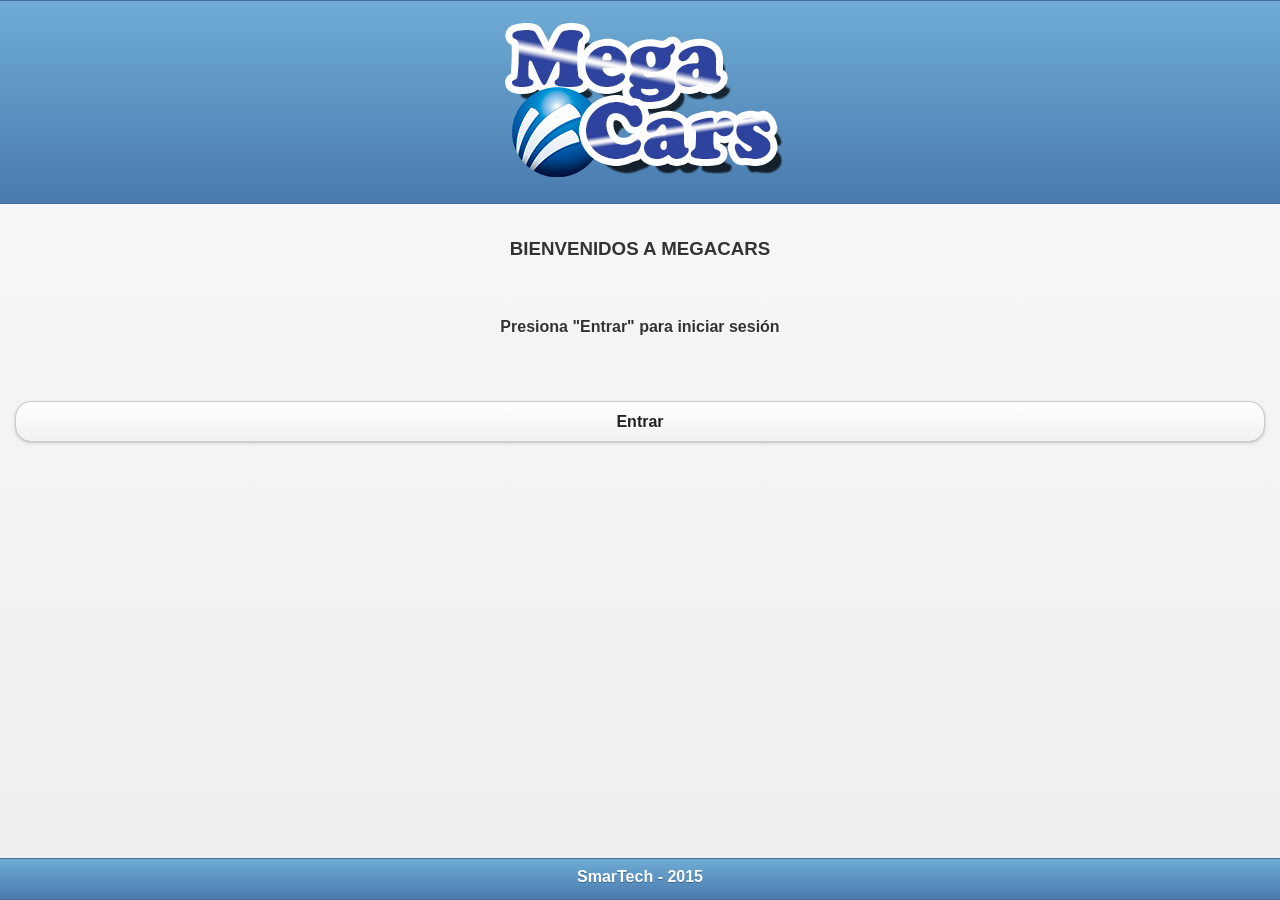
<file: www/index.html>
<!DOCTYPE html> 
<html>
<head>
<meta charset="utf-8">
<title>Aplic. Web de jQuery Mobile</title>
<link href="css/estilo.css" rel="stylesheet" type="text/css"/>
<link href="jquery-mobile/jquery.mobile-1.3.0.min.css" rel="stylesheet" type="text/css"/>
<script src="jquery-mobile/jquery-1.8.3.min.js" type="text/javascript"></script>
<script src="jquery-mobile/jquery.mobile-1.3.0.min.js" type="text/javascript"></script>
<script src="js/login.js"></script>
</head> 
<body> 

<section data-role="page" id="page2">

<div data-role="header" data-theme="b">
	<h1><img class="imagenescalable " src="img/logo_mega.png"  alt=""/></h1>
	</div>
	<div data-role="content">	
		<h3 align="center">BIENVENIDOS A MEGACARS</h3>
        <br />
   		<h4 align="center">Presiona "Entrar" para iniciar sesión</h4>
        <br />
        <br />
        <a href="#login" data-role="button">Entrar</a>
	</div>
		<div data-role="footer" data-theme="b">
		<h3>SmarTech - 2015</h3>
	</div>
</section>

<section id="login" data-role="page">
        <header data-role="header" data-theme="b">
            <h1><img class="imagenescalable " src="img/logo_mega.png"  alt=""/></h1>

        </header>
        <article data-role="content">
            <form id="form_login">
                <div data-role="fieldcontain" class="ui-hide-label">
                    <label for="txtuser">Usuario:</label>
                    <input type="text" name="txtuser" id="txtuser" value="" placeholder="Name" />
                </div>
                <div data-role="fieldcontain" class="ui-hide-label">
                    <label for="txtpassword">Contraseña:</label>
                    <input type="password" name="txtpassword" id="txtpassword" value="" placeholder="Password" />
                </div>
                <input type="button" value="Login" id="btnLogin">
            </form>
             <!--<div id="errorMsg" style="background-color:red;color: #FFFFFF;">Usuario o Contraseña no valida</div>-->
        </article>
    </section>
    <!-- Aqui nuestro dialog con el mensaje de error  -->
    <section id="pageError" data-role="dialog">
        <header data-role="header">
            <h1>Error</h1>
        </header>
        <article data-role="content">
            <p>Usuario o contraseña no valida</p>
            <a href="#" data-role="button" data-rel="back">Aceptar</a>
        </article>
    </section>

</body>
</html>
</file>
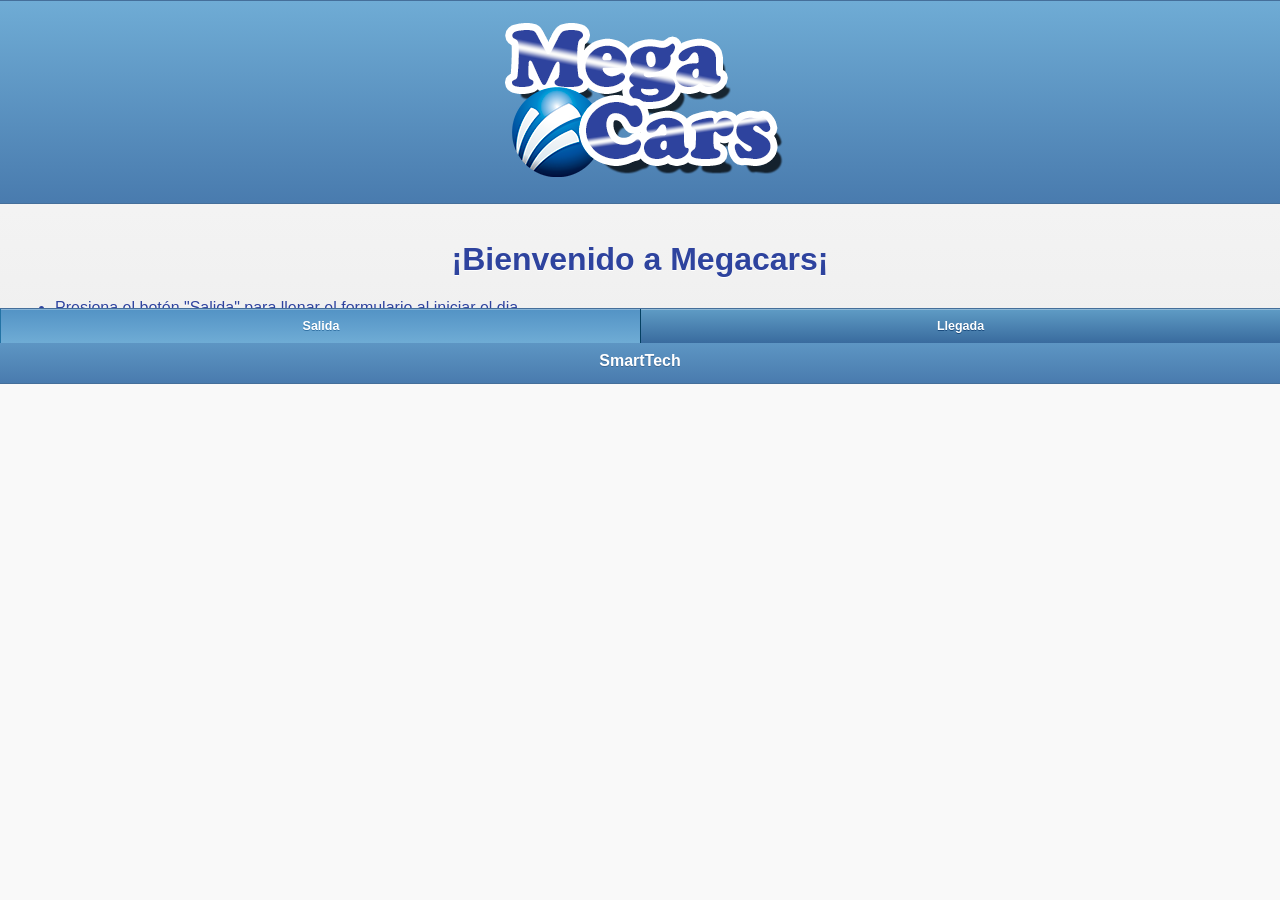
<file: www/otro.html>
<!doctype html>
<html>
<head>
<meta charset="utf-8">
<title>Documento sin título</title>
<link href="css/estilo.css" rel="stylesheet" type="text/css"/>
<link href="jquery-mobile/jquery.mobile-1.3.0.min.css" rel="stylesheet" type="text/css"/>
<script src="jquery-mobile/jquery-1.8.3.min.js" type="text/javascript"></script>
<script src="jquery-mobile/jquery.mobile-1.3.0.min.js" type="text/javascript"></script>


</head>

<body>
    <div id="login" data-role="page">
        <header data-role="header" data-theme="b">
		<h1><img class="imagenescalable " src="img/logo_mega.png"  alt=""/></h1>
            
        </header>
        <div data-role="content">
            <h1 align="center" class="slideup" style="color:#2E439E">¡Bienvenido a Megacars¡</h1>
            <ul>
            	<li class="flip" style="color:#2E439E">Presiona el botón "Salida" para llenar el formulario al iniciar 				el dia</h4>
        	    </li>
                <br />
				<li class="flip" style="color:#2E439E">Presiona el botón "Llegada" para llenar el formulario al finalizar 				el dia</h4>
        	    </li>               
            
            </ul>
        </div>
        
        <div data-role="footer" data-theme="b">
			<div data-role="navbar">
                <ul>
                    <li><a href="#salida" class="ui-btn-active">Salida</a></li>
                    <li><a href="#">Llegada</a></li>

                </ul>
            </div>       
        
        
        <h3>SmartTech</h3>
        </div>
    </div>

<div data-role="page" id="salida">
	<div data-role="header" data-theme="b">
		<h1><img class="imagenescalable " src="img/logo_mega.png"  alt=""/></h1>
	</div>


	<div data-role="content">	
	</div>



	<div data-role="footer" data-theme="b">
		<div data-role="navbar">

			<ul>
				<li><a href="1otro.html" data-icon="back">Atras</a></li>
  			</ul>      
       </div>
	</div>
</div>
</body>
</html>
</file>
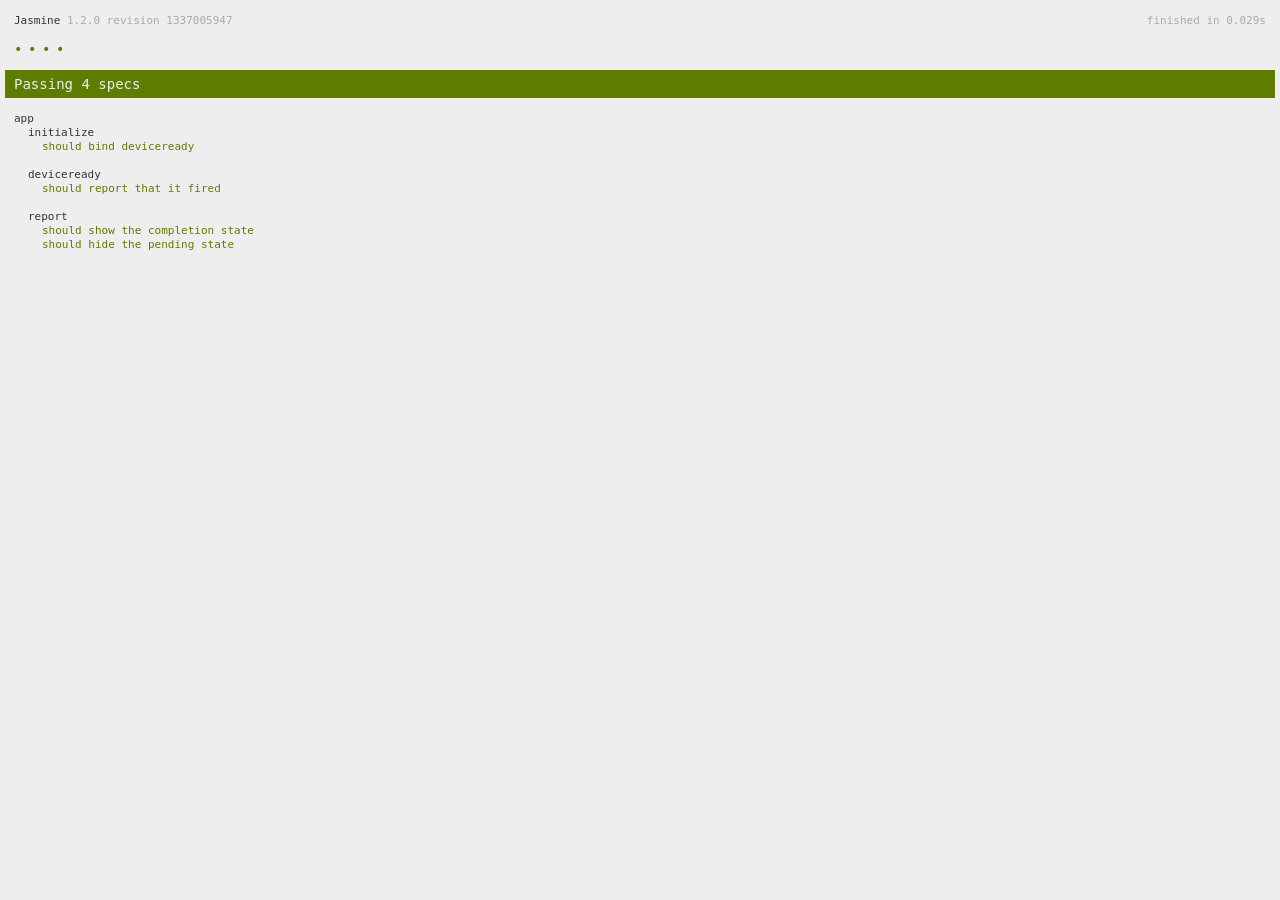
<file: www/spec.html>
<!DOCTYPE html>
<!--
    Licensed to the Apache Software Foundation (ASF) under one
    or more contributor license agreements.  See the NOTICE file
    distributed with this work for additional information
    regarding copyright ownership.  The ASF licenses this file
    to you under the Apache License, Version 2.0 (the
    "License"); you may not use this file except in compliance
    with the License.  You may obtain a copy of the License at

    http://www.apache.org/licenses/LICENSE-2.0

    Unless required by applicable law or agreed to in writing,
    software distributed under the License is distributed on an
    "AS IS" BASIS, WITHOUT WARRANTIES OR CONDITIONS OF ANY
     KIND, either express or implied.  See the License for the
    specific language governing permissions and limitations
    under the License.
-->
<html>
    <head>
        <title>Jasmine Spec Runner</title>

        <!-- jasmine source -->
        <link rel="shortcut icon" type="image/png" href="spec/lib/jasmine-1.2.0/jasmine_favicon.png">
        <link rel="stylesheet" type="text/css" href="spec/lib/jasmine-1.2.0/jasmine.css">
        <script type="text/javascript" src="spec/lib/jasmine-1.2.0/jasmine.js"></script>
        <script type="text/javascript" src="spec/lib/jasmine-1.2.0/jasmine-html.js"></script>

        <!-- include source files here... -->
        <script type="text/javascript" src="js/index.js"></script>

        <!-- include spec files here... -->
        <script type="text/javascript" src="spec/helper.js"></script>
        <script type="text/javascript" src="spec/index.js"></script>

        <script type="text/javascript">
            (function() {
                var jasmineEnv = jasmine.getEnv();
                jasmineEnv.updateInterval = 1000;

                var htmlReporter = new jasmine.HtmlReporter();

                jasmineEnv.addReporter(htmlReporter);

                jasmineEnv.specFilter = function(spec) {
                    return htmlReporter.specFilter(spec);
                };

                var currentWindowOnload = window.onload;

                window.onload = function() {
                    if (currentWindowOnload) {
                        currentWindowOnload();
                    }
                    execJasmine();
                };

                function execJasmine() {
                    jasmineEnv.execute();
                }
            })();
        </script>
    </head>
    <body>
        <div id="stage" style="display:none;"></div>
    </body>
</html>
</file>
<file: www/css/estilo.css>
.imagenescalable{
	width:100%;
	max-width:300px
	 	}

[data-role=footer]{bottom:0; position:absolute !important; top: auto !important; width:100%;}
</file>
<file: www/spec/lib/jasmine-1.2.0/jasmine.css>
body { background-color: #eeeeee; padding: 0; margin: 5px; overflow-y: scroll; }

#HTMLReporter { font-size: 11px; font-family: Monaco, "Lucida Console", monospace; line-height: 14px; color: #333333; }
#HTMLReporter a { text-decoration: none; }
#HTMLReporter a:hover { text-decoration: underline; }
#HTMLReporter p, #HTMLReporter h1, #HTMLReporter h2, #HTMLReporter h3, #HTMLReporter h4, #HTMLReporter h5, #HTMLReporter h6 { margin: 0; line-height: 14px; }
#HTMLReporter .banner, #HTMLReporter .symbolSummary, #HTMLReporter .summary, #HTMLReporter .resultMessage, #HTMLReporter .specDetail .description, #HTMLReporter .alert .bar, #HTMLReporter .stackTrace { padding-left: 9px; padding-right: 9px; }
#HTMLReporter #jasmine_content { position: fixed; right: 100%; }
#HTMLReporter .version { color: #aaaaaa; }
#HTMLReporter .banner { margin-top: 14px; }
#HTMLReporter .duration { color: #aaaaaa; float: right; }
#HTMLReporter .symbolSummary { overflow: hidden; *zoom: 1; margin: 14px 0; }
#HTMLReporter .symbolSummary li { display: block; float: left; height: 7px; width: 14px; margin-bottom: 7px; font-size: 16px; }
#HTMLReporter .symbolSummary li.passed { font-size: 14px; }
#HTMLReporter .symbolSummary li.passed:before { color: #5e7d00; content: "\02022"; }
#HTMLReporter .symbolSummary li.failed { line-height: 9px; }
#HTMLReporter .symbolSummary li.failed:before { color: #b03911; content: "x"; font-weight: bold; margin-left: -1px; }
#HTMLReporter .symbolSummary li.skipped { font-size: 14px; }
#HTMLReporter .symbolSummary li.skipped:before { color: #bababa; content: "\02022"; }
#HTMLReporter .symbolSummary li.pending { line-height: 11px; }
#HTMLReporter .symbolSummary li.pending:before { color: #aaaaaa; content: "-"; }
#HTMLReporter .bar { line-height: 28px; font-size: 14px; display: block; color: #eee; }
#HTMLReporter .runningAlert { background-color: #666666; }
#HTMLReporter .skippedAlert { background-color: #aaaaaa; }
#HTMLReporter .skippedAlert:first-child { background-color: #333333; }
#HTMLReporter .skippedAlert:hover { text-decoration: none; color: white; text-decoration: underline; }
#HTMLReporter .passingAlert { background-color: #a6b779; }
#HTMLReporter .passingAlert:first-child { background-color: #5e7d00; }
#HTMLReporter .failingAlert { background-color: #cf867e; }
#HTMLReporter .failingAlert:first-child { background-color: #b03911; }
#HTMLReporter .results { margin-top: 14px; }
#HTMLReporter #details { display: none; }
#HTMLReporter .resultsMenu, #HTMLReporter .resultsMenu a { background-color: #fff; color: #333333; }
#HTMLReporter.showDetails .summaryMenuItem { font-weight: normal; text-decoration: inherit; }
#HTMLReporter.showDetails .summaryMenuItem:hover { text-decoration: underline; }
#HTMLReporter.showDetails .detailsMenuItem { font-weight: bold; text-decoration: underline; }
#HTMLReporter.showDetails .summary { display: none; }
#HTMLReporter.showDetails #details { display: block; }
#HTMLReporter .summaryMenuItem { font-weight: bold; text-decoration: underline; }
#HTMLReporter .summary { margin-top: 14px; }
#HTMLReporter .summary .suite .suite, #HTMLReporter .summary .specSummary { margin-left: 14px; }
#HTMLReporter .summary .specSummary.passed a { color: #5e7d00; }
#HTMLReporter .summary .specSummary.failed a { color: #b03911; }
#HTMLReporter .description + .suite { margin-top: 0; }
#HTMLReporter .suite { margin-top: 14px; }
#HTMLReporter .suite a { color: #333333; }
#HTMLReporter #details .specDetail { margin-bottom: 28px; }
#HTMLReporter #details .specDetail .description { display: block; color: white; background-color: #b03911; }
#HTMLReporter .resultMessage { padding-top: 14px; color: #333333; }
#HTMLReporter .resultMessage span.result { display: block; }
#HTMLReporter .stackTrace { margin: 5px 0 0 0; max-height: 224px; overflow: auto; line-height: 18px; color: #666666; border: 1px solid #ddd; background: white; white-space: pre; }

#TrivialReporter { padding: 8px 13px; position: absolute; top: 0; bottom: 0; left: 0; right: 0; overflow-y: scroll; background-color: white; font-family: "Helvetica Neue Light", "Lucida Grande", "Calibri", "Arial", sans-serif; /*.resultMessage {*/ /*white-space: pre;*/ /*}*/ }
#TrivialReporter a:visited, #TrivialReporter a { color: #303; }
#TrivialReporter a:hover, #TrivialReporter a:active { color: blue; }
#TrivialReporter .run_spec { float: right; padding-right: 5px; font-size: .8em; text-decoration: none; }
#TrivialReporter .banner { color: #303; background-color: #fef; padding: 5px; }
#TrivialReporter .logo { float: left; font-size: 1.1em; padding-left: 5px; }
#TrivialReporter .logo .version { font-size: .6em; padding-left: 1em; }
#TrivialReporter .runner.running { background-color: yellow; }
#TrivialReporter .options { text-align: right; font-size: .8em; }
#TrivialReporter .suite { border: 1px outset gray; margin: 5px 0; padding-left: 1em; }
#TrivialReporter .suite .suite { margin: 5px; }
#TrivialReporter .suite.passed { background-color: #dfd; }
#TrivialReporter .suite.failed { background-color: #fdd; }
#TrivialReporter .spec { margin: 5px; padding-left: 1em; clear: both; }
#TrivialReporter .spec.failed, #TrivialReporter .spec.passed, #TrivialReporter .spec.skipped { padding-bottom: 5px; border: 1px solid gray; }
#TrivialReporter .spec.failed { background-color: #fbb; border-color: red; }
#TrivialReporter .spec.passed { background-color: #bfb; border-color: green; }
#TrivialReporter .spec.skipped { background-color: #bbb; }
#TrivialReporter .messages { border-left: 1px dashed gray; padding-left: 1em; padding-right: 1em; }
#TrivialReporter .passed { background-color: #cfc; display: none; }
#TrivialReporter .failed { background-color: #fbb; }
#TrivialReporter .skipped { color: #777; background-color: #eee; display: none; }
#TrivialReporter .resultMessage span.result { display: block; line-height: 2em; color: black; }
#TrivialReporter .resultMessage .mismatch { color: black; }
#TrivialReporter .stackTrace { white-space: pre; font-size: .8em; margin-left: 10px; max-height: 5em; overflow: auto; border: 1px inset red; padding: 1em; background: #eef; }
#TrivialReporter .finished-at { padding-left: 1em; font-size: .6em; }
#TrivialReporter.show-passed .passed, #TrivialReporter.show-skipped .skipped { display: block; }
#TrivialReporter #jasmine_content { position: fixed; right: 100%; }
#TrivialReporter .runner { border: 1px solid gray; display: block; margin: 5px 0; padding: 2px 0 2px 10px; }
</file>
